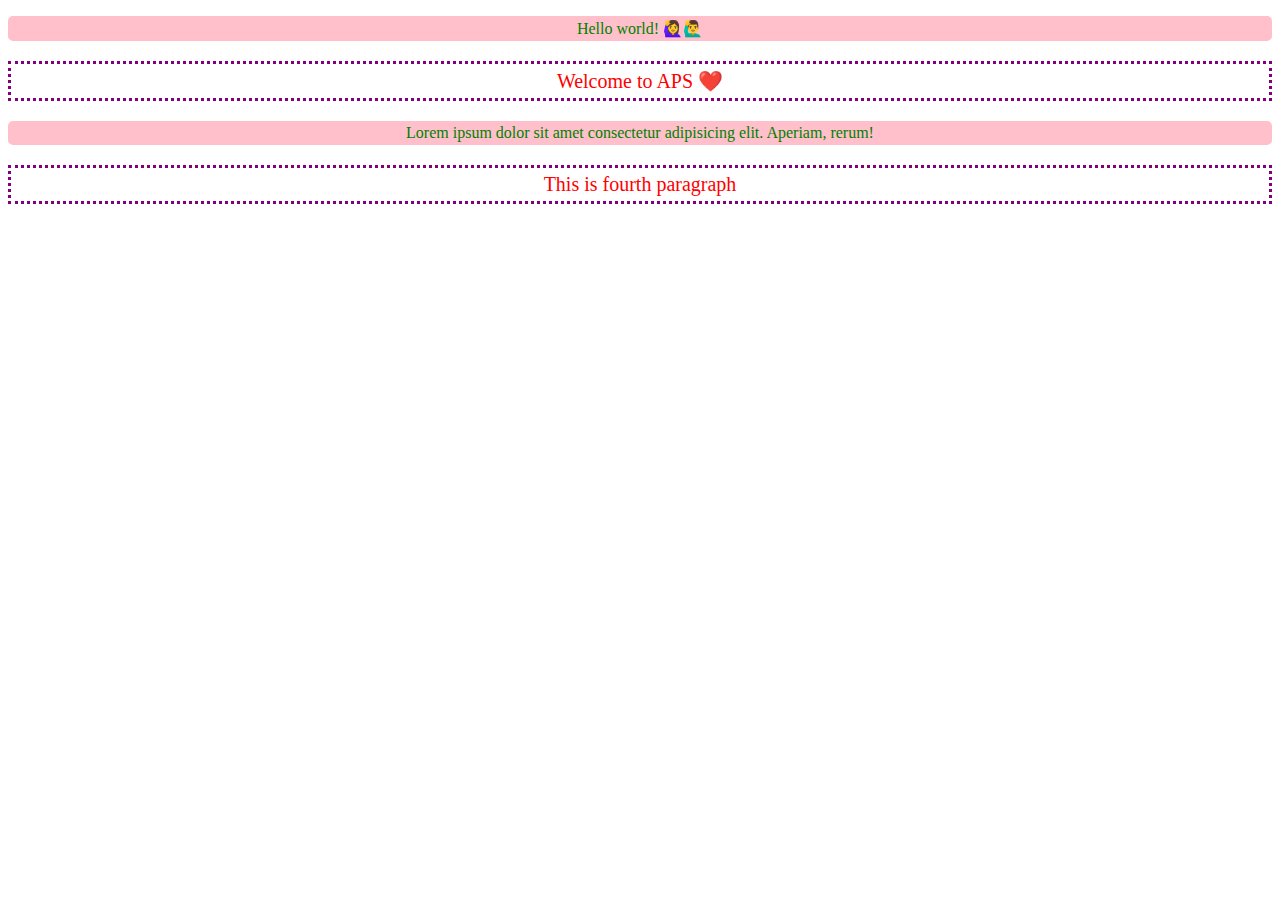
<file: index.html>
<!DOCTYPE html>
<html lang="en">
<head>
    <meta charset="UTF-8">
    <meta name="viewport" content="width=device-width, initial-scale=1.0">
    <title>Document</title>
</head>
<body>
   <!-- For the second exercise (2-createDom) -->
  <div>
    <p>Hello world! 🙋‍♀️🙋‍♂️</p>
    <p class="para1">Welcome to APS ❤️</p>
    <p id="para">Lorem ipsum dolor sit amet consectetur adipisicing elit. Aperiam, rerum!</p>
    <p id="para">Lorem ipsum dolor sit amet consectetur adipisicing elit. Vitae, voluptatibus adipisci facere laudantium porro suscipit et architecto ut ratione ipsa!</p>
  </div>




   <script src="./2-createDom.js"></script>
</body>
</html>
</file>
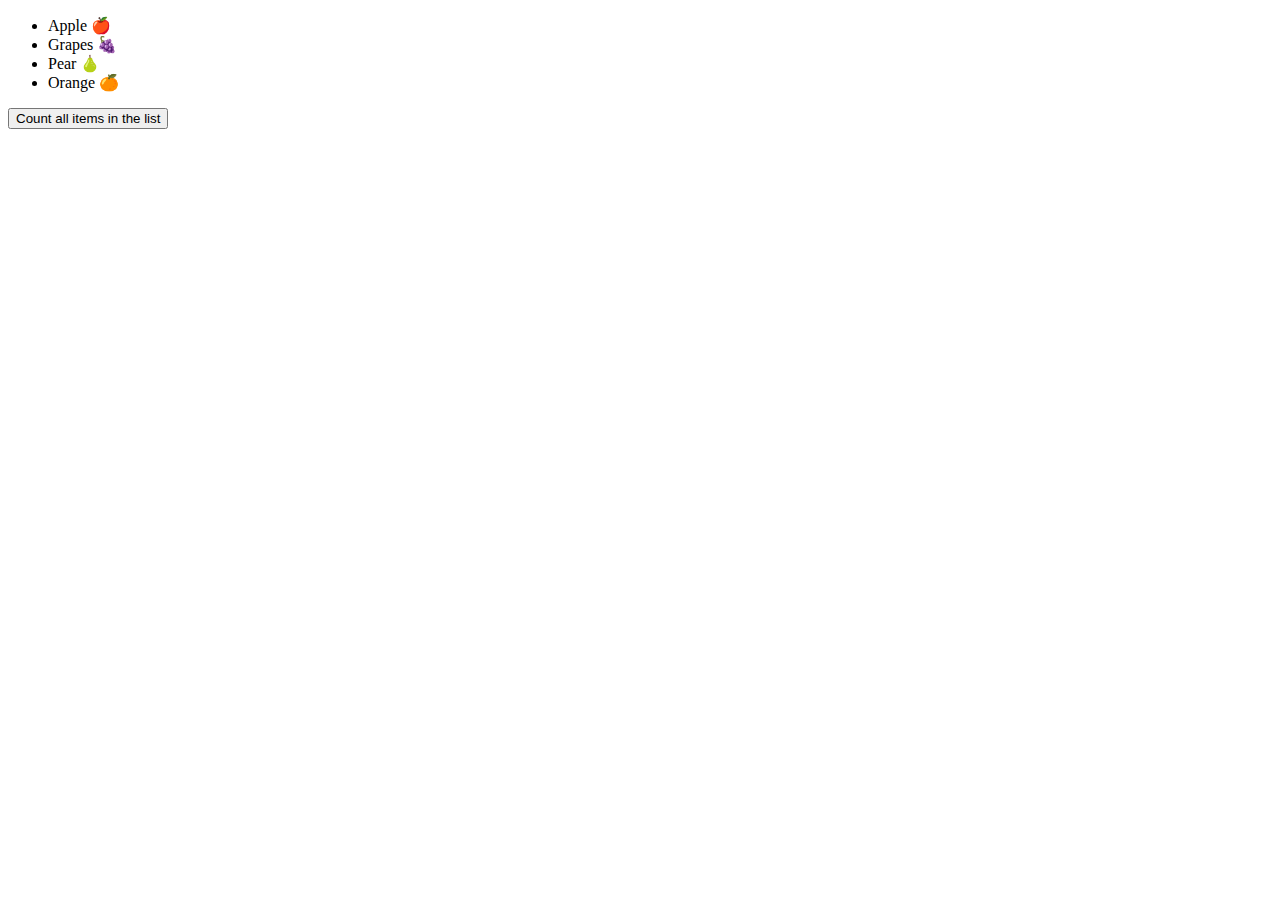
<file: 1-countItems.html>
<!DOCTYPE html>
<html lang="en">

<head>
    <meta charset="UTF-8">
    <meta name="viewport" content="width=device-width, initial-scale=1.0">
    <title>Document</title>
</head>

<body>
    <ul>
        <li>Apple 🍎</li>
        <li>Grapes 🍇</li>
        <li>Pear 🍐</li>
        <li>Orange 🍊</li>
    </ul>
    <input type="button" value="Count all items in the list">

    <script src="./1-countItems.js"></script>
</body>

</html>
</file>
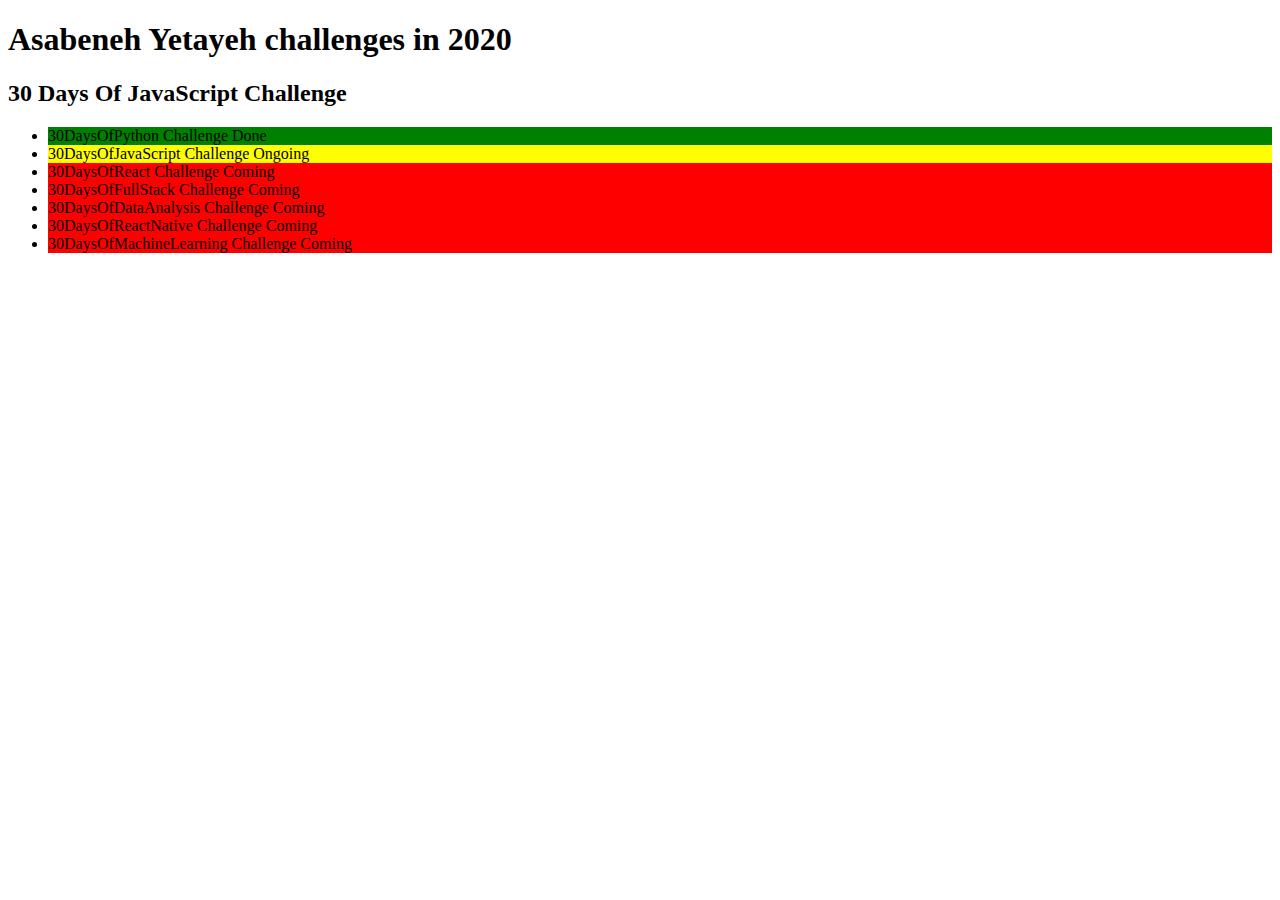
<file: 6-miniProj.html>
<!DOCTYPE html>
<html lang="en">

<head>
    <meta charset="UTF-8">
    <meta name="viewport" content="width=device-width, initial-scale=1.0">
    <title>Document</title>
</head>

<body>
    <div class="wrapper">
        <h1>Asabeneh Yetayeh challenges in 2020</h1>
        <h2>30 Days Of JavaScript Challenge</h2>
        <ul>
            <li>30DaysOfPython Challenge Done</li>
            <li id="li-two">30DaysOfJavaScript Challenge Ongoing</li>
            <li class="list">30DaysOfReact Challenge Coming</li>
            <li class="list">30DaysOfFullStack Challenge Coming</li>
            <li class="list">30DaysOfDataAnalysis Challenge Coming</li>
            <li class="list">30DaysOfReactNative Challenge Coming</li>
            <li class="list">30DaysOfMachineLearning Challenge Coming</li>
        </ul>
    </div>
    <script src="./6-miniProj.js"></script>
</body>

</html>
</file>
